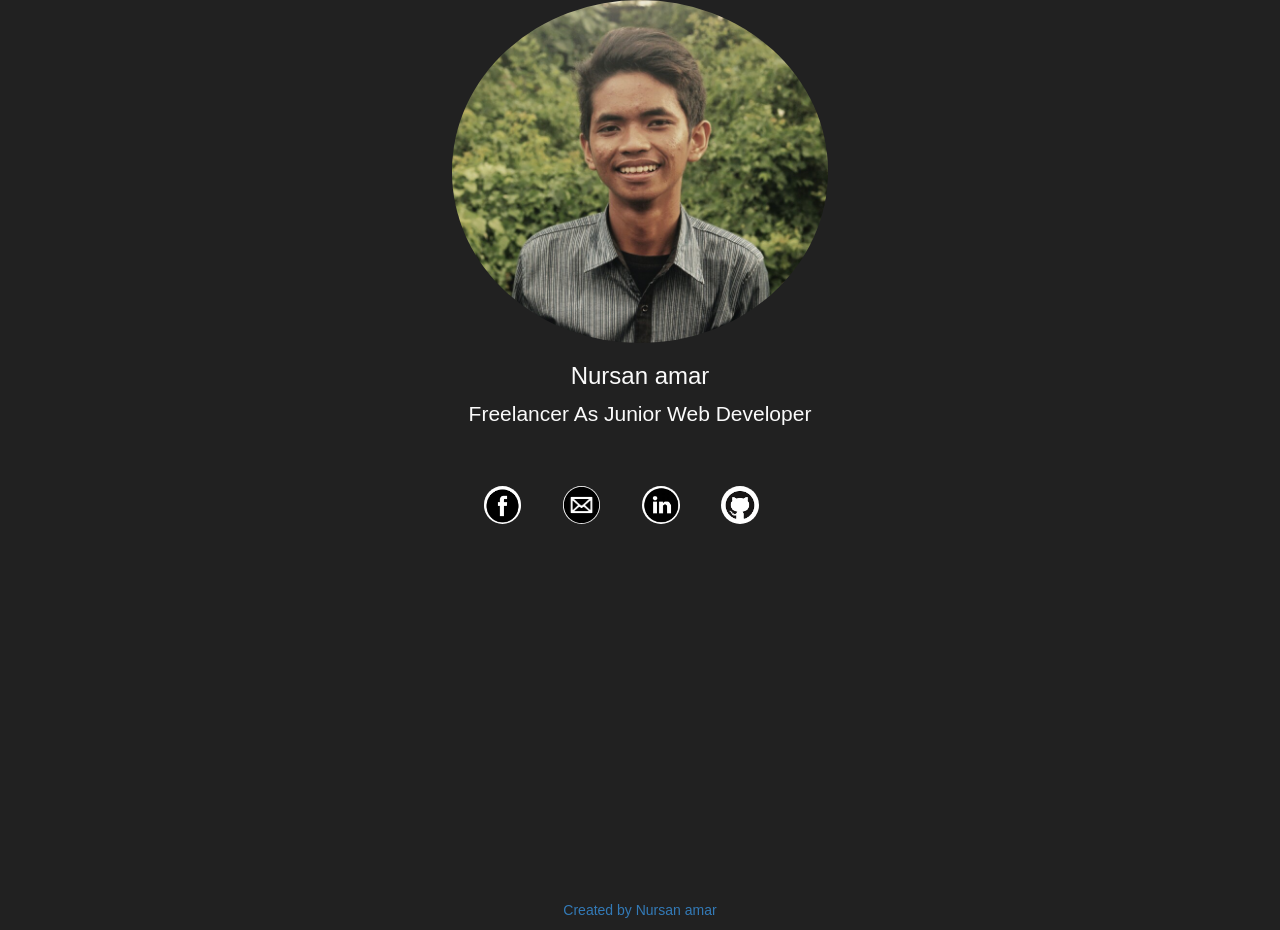
<file: index.html>
<!DOCTYPE html PUBLIC -//W3C//DTD XHTML 1.0 Strict//EN http://www.w3.org/TR/xhtml1/DTD/xhtml1-strict.dtd>
 <html lang="en">
 <head>
 	<meta name="viewport" content="width=device-width, initial-scale=1">
	 <title></title>
	 <meta http-equiv="Content-Type" content="text/html; charset=utf-8" />
	 <link rel="stylesheet" href="asets/style/bootstrap.css" type="text/css"/>
	 <link rel="stylesheet" href="asets/style/home.css">
 </head>
	 <body>
	 	<div class="wraper">
	 		<div  class="row">
	 			<div  class="col-sm-4 col-sm-offset-4">
	 				<div class="col-sm-12">
	 					<img src="asets/img/me.jpg" style="width:100%"><br>
	 					<h3>Nursan amar</h3>
	 					<p  class="lead" style="text-align:center">Freelancer As Junior Web Developer</p>
	 				</div>
	 				<div  class="col-sm-12">
	 					<ul align="center">
	 						<li><img src= "asets/img/fb.jpg"></li>
	 						<li><img src= "asets/img/mail.jpg"></li>
	 						<li><img src= "asets/img/in.jpg"></li>
	 						<li><a href=""><img src="asets/img/github.jpg"></li>
	 					</ul>
	 				</div>
	 			</div>
	 		</div>
	 	</div>
	 	<div class="row foot">
	 	<p align="center">Created by Nursan amar</p>
	 	</div>
	 </body>
 </html>
</file>
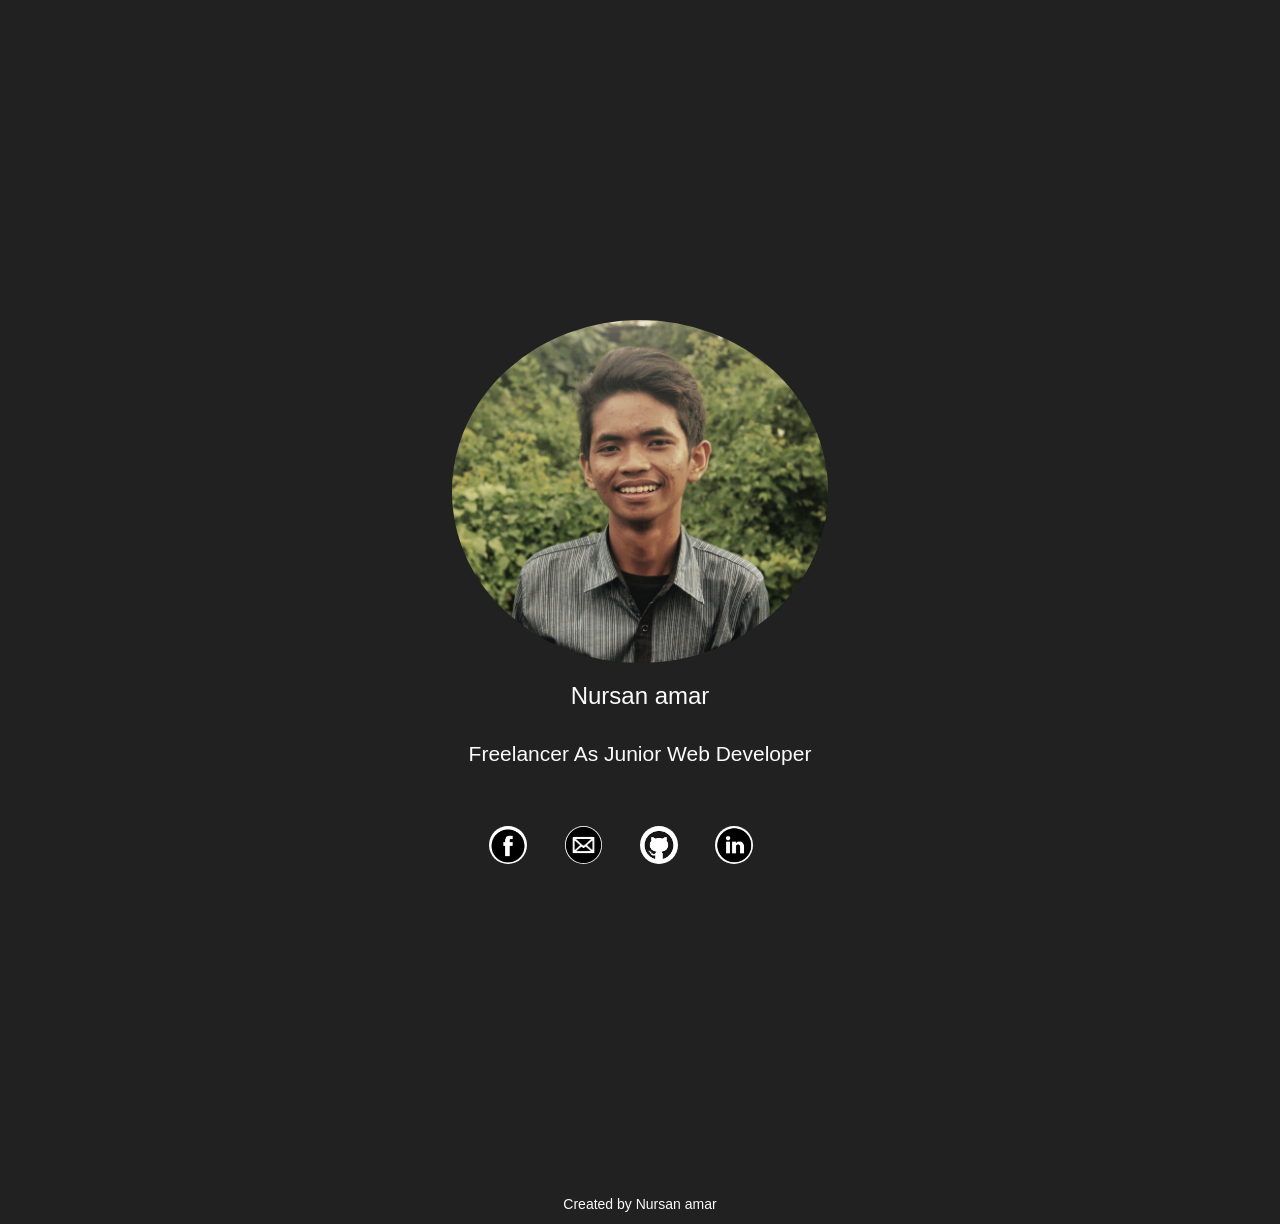
<file: home.html>
<!DOCTYPE html PUBLIC -//W3C//DTD XHTML 1.0 Strict//EN http://www.w3.org/TR/xhtml1/DTD/xhtml1-strict.dtd>
 <html lang="en">
 <head>
 	<meta name="viewport" content="width=device-width, initial-scale=1">
	 <title></title>
	 <meta http-equiv="Content-Type" content="text/html; charset=utf-8" />
	 <link rel="stylesheet" href="asets/style/bootstrap.css" type="text/css"/>
	 <link rel="stylesheet" href="asets/style/home.css">
   <style media="screen">
     .gambar {
       width:100%;
     }
     .as {
       text-align: center;
     }
     .credict {
       text-align: center;
     }
     .cover {

       padding-top: 25%;
       padding-bottom: 25%;
     }
     .contact {
       text-align: center;
     }
     .nama {
       text-align: center;
     }
   </style>
   <script src="asets\js\react.js"></script>
   <script src="asets/js/browser.min.js"></script>
   <script src="asets\js\react-dom.js"></script>
 </head>
	 <body id="tempat">
    <script type="text/babel" src="asets/js/app.js"></script>
	 </body>
 </html>
</file>
<file: asets/style/home.css>
*{
	padding: 0;
	margin: 0;
}
body{
	background-color: #212121;
	color: #fafafa;
}
h3{
	text-align: center;
}
.wraper {
	width: 100%;
	height: 100%;
}
img{
	border-radius:70%;
	margin: 0;
}
ul li img{
	width: 10%;
}
ul li{
	display: inline;
	margin-right: 10%;
}
ul{
	margin-top: 10%;
	text-align: center;
	width: 100%;
}
</file>
